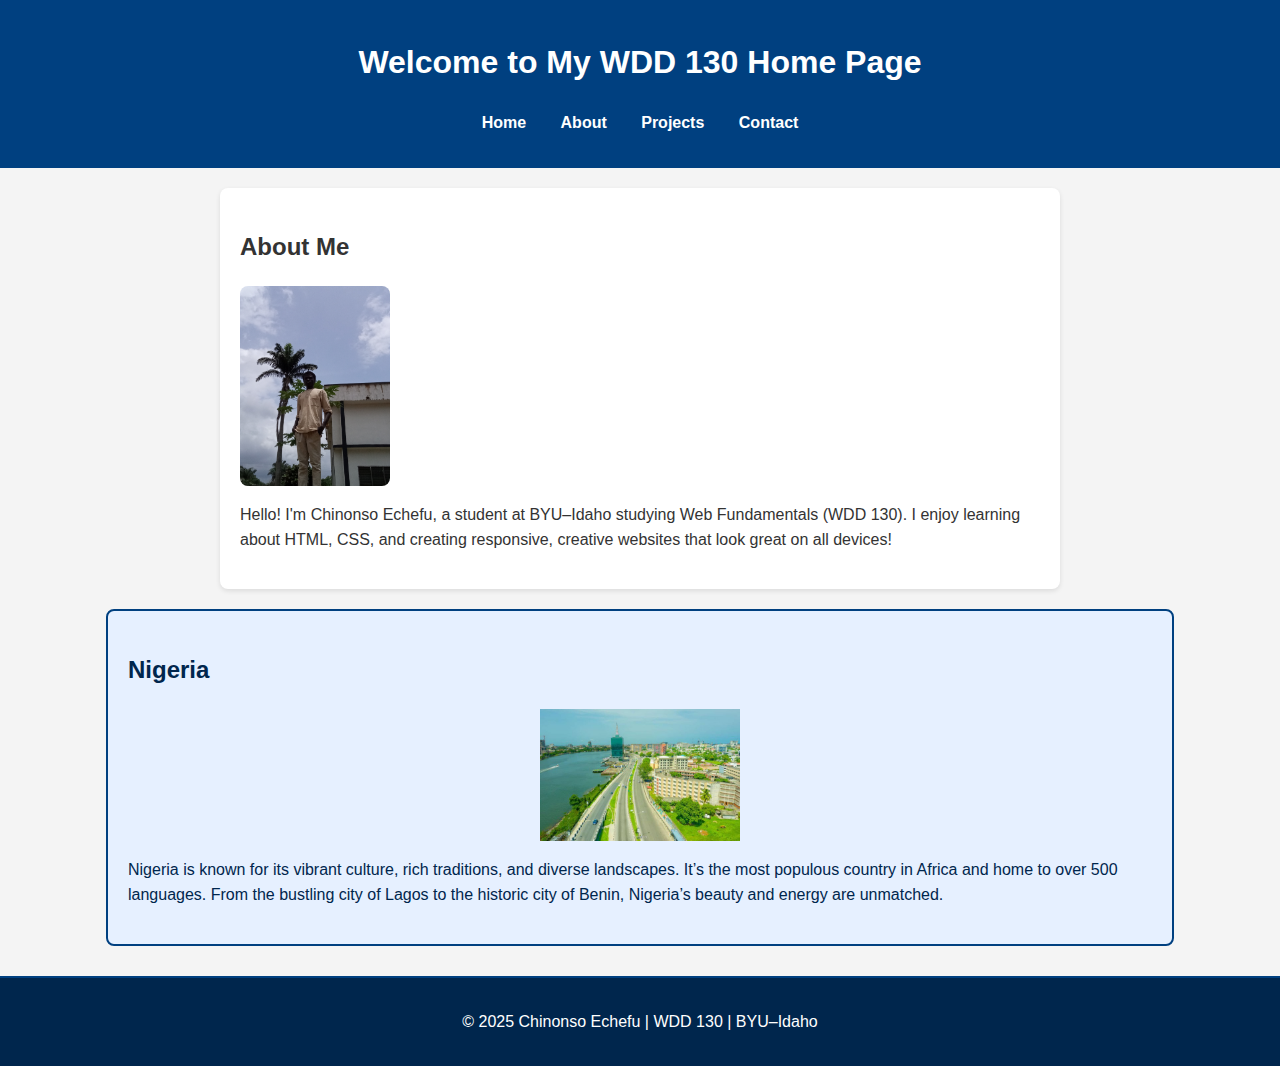
<file: index.html>
<!DOCTYPE html>
<html lang="en">
<head>
  <meta charset="UTF-8">
  <meta name="viewport" content="width=device-width, initial-scale=1.0">
  <title>Chinonso Echefu |WDD 130</title>
 
  <!-- Meta Tags -->
  <meta name="description" content="Chinonso Echefu | WDD130 Web Fundamentals home page showcasing web development learning progress and projects.">
  <meta name="author" content="Chinonso Echefu">

  <!-- External CSS -->
  <link rel="stylesheet" href="./style.css">
</head>
<body>
  <header>
    <h1>Welcome to My WDD 130 Home Page</h1>
    <nav>
      <ul>
        <li><a href="#">Home</a></li>
        <li><a href="./wrr/about.html">About</a></li>
        <li><a href="#">Projects</a></li>
        <li><a href="#">Contact</a></li>
      </ul>
    </nav>
  </header>

  <main>
    <section>
      <h2>About Me</h2>
      <img src="./images/20240812_125626.jpg" alt="Photo of Chinonso Echefu">
      <p>Hello! I'm Chinonso Echefu, a student at BYU–Idaho studying Web Fundamentals (WDD 130). I enjoy learning about HTML, CSS, and creating responsive, creative websites that look great on all devices!</p>
    </section>
  </main>

  <aside>
    <h2>Nigeria</h2>
    <img src="./images/main-qimg-6429cc1eecb902c6ca5cabf924b506e9-lq.jpg" alt="Beautiful view of Nigeria">
    <p>Nigeria is known for its vibrant culture, rich traditions, and diverse landscapes. It’s the most populous country in Africa and home to over 500 languages. From the bustling city of Lagos to the historic city of Benin, Nigeria’s beauty and energy are unmatched.</p>
  </aside>

  <footer>
    <p>&copy; 2025 Chinonso Echefu | WDD 130 | BYU–Idaho</p>
  </footer>
</body>
</html>
</file>
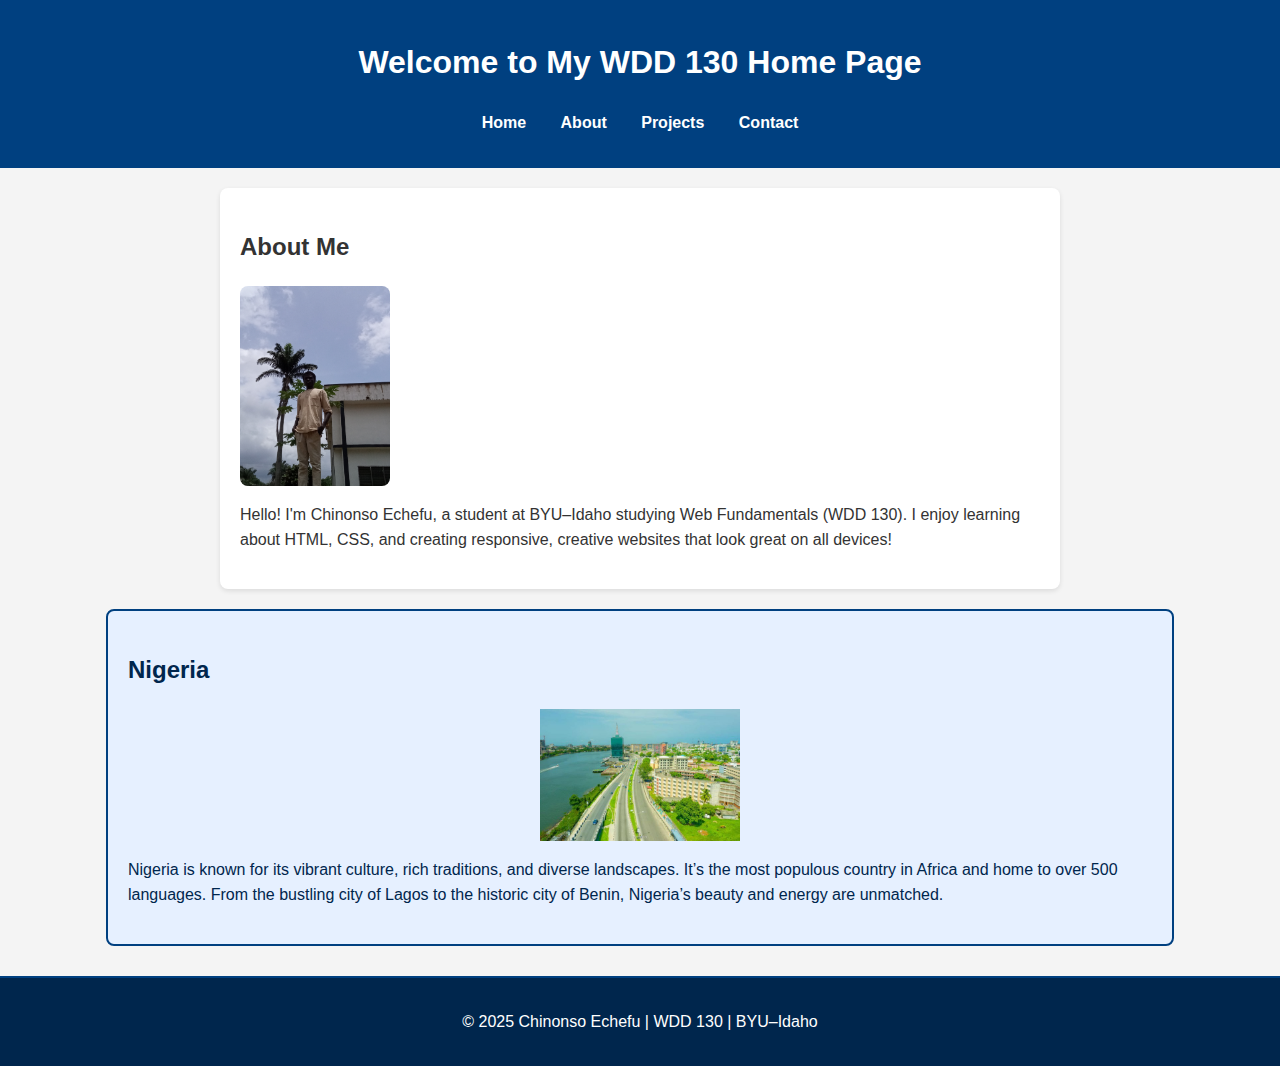
<file: wdd130/index.html>
<!DOCTYPE html>
<html lang="en">
<head>
  <meta charset="UTF-8">
  <meta name="viewport" content="width=device-width, initial-scale=1.0">
  <title>Chinonso Echefu |WDD 130</title>
 
  <!-- Meta Tags -->
  <meta name="description" content="Chinonso Echefu | WDD130 Web Fundamentals home page showcasing web development learning progress and projects.">
  <meta name="author" content="Chinonso Echefu">

  <!-- External CSS -->
  <link rel="stylesheet" href="/wdd130/style.css">
</head>
<body>
  <header>
    <h1>Welcome to My WDD 130 Home Page</h1>
    <nav>
      <ul>
        <li><a href="#">Home</a></li>
        <li><a href="/wdd130/wrr/about.html">About</a></li>
        <li><a href="#">Projects</a></li>
        <li><a href="#">Contact</a></li>
      </ul>
    </nav>
  </header>

  <main>
    <section>
      <h2>About Me</h2>
      <img src="/images/20240812_125626.jpg" alt="Photo of Chinonso Echefu">
      <p>Hello! I'm Chinonso Echefu, a student at BYU–Idaho studying Web Fundamentals (WDD 130). I enjoy learning about HTML, CSS, and creating responsive, creative websites that look great on all devices!</p>
    </section>
  </main>

  <aside>
    <h2>Nigeria</h2>
    <img src="/images/main-qimg-6429cc1eecb902c6ca5cabf924b506e9-lq.jpg" alt="Beautiful view of Nigeria">
    <p>Nigeria is known for its vibrant culture, rich traditions, and diverse landscapes. It’s the most populous country in Africa and home to over 500 languages. From the bustling city of Lagos to the historic city of Benin, Nigeria’s beauty and energy are unmatched.</p>
  </aside>

  <footer>
    <p>&copy; 2025 Chinonso Echefu | WDD 130 | BYU–Idaho</p>
  </footer>
</body>
</html>
</file>
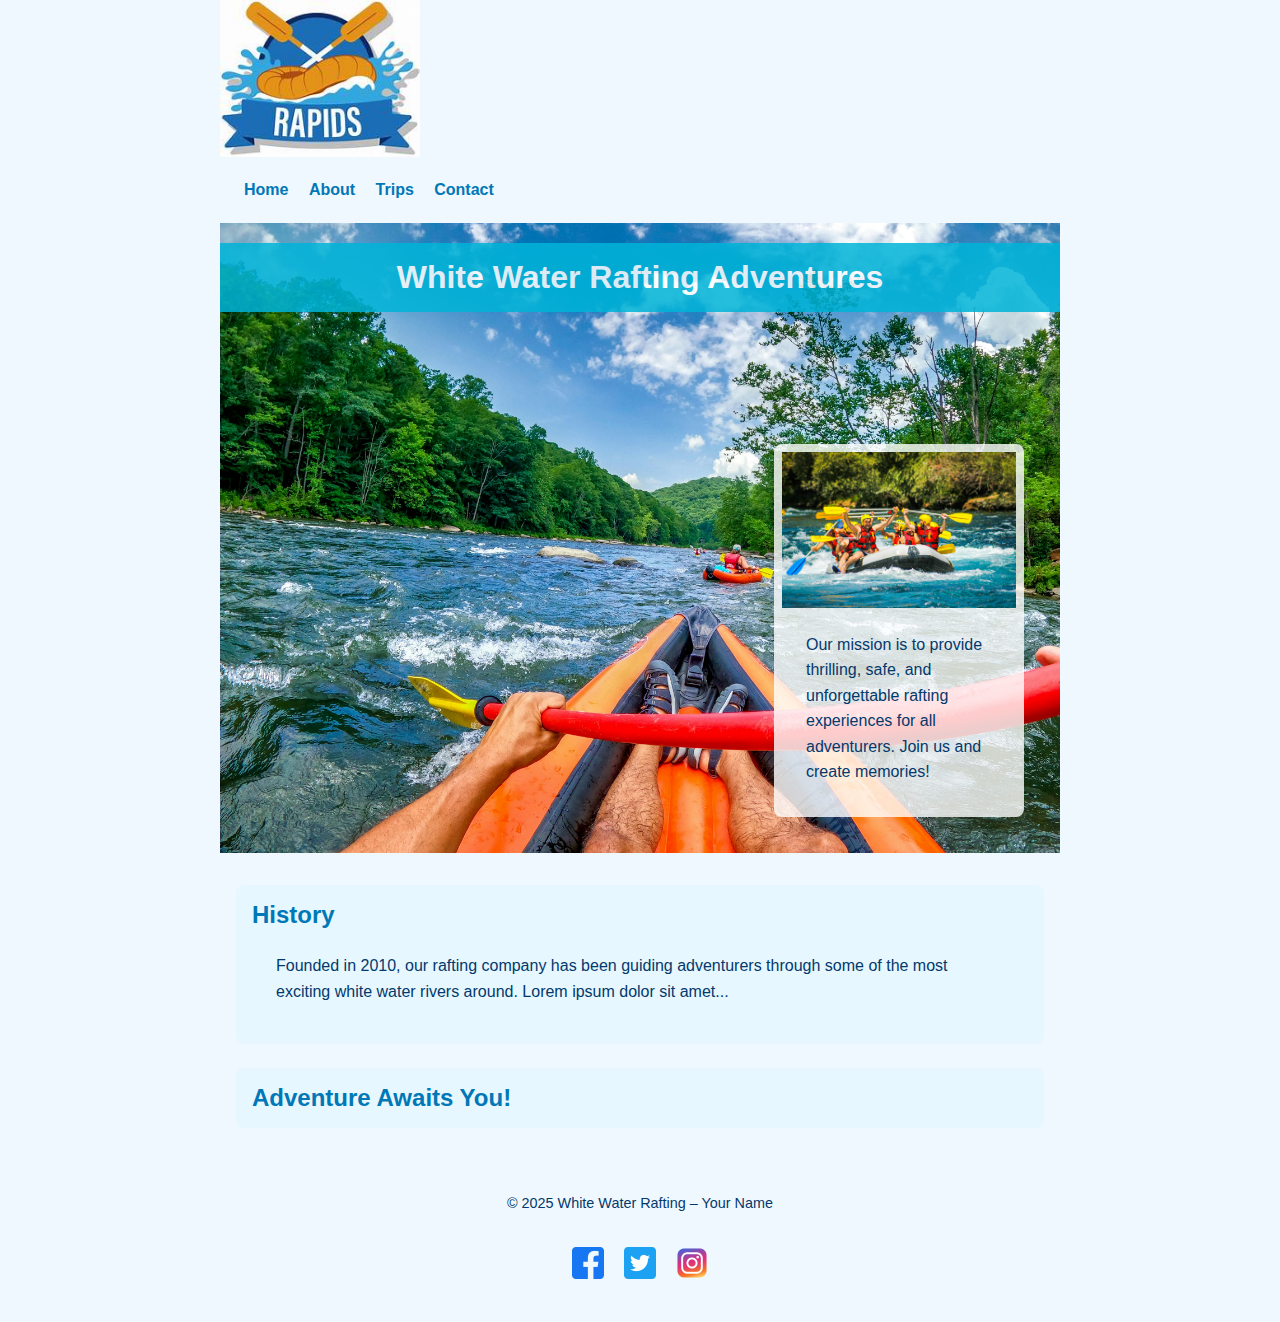
<file: wrr/about.html>
<!DOCTYPE html>
<html lang="en">
<head>
    <meta charset="UTF-8">
    <meta name="viewport" content="width=device-width, initial-scale=1.0">
    <meta name="description" content="White Water Rafting Company About Us page. Learn our history, mission, and adventure offerings.">
    <meta name="author" content="CHINONSO DANIEL ECHEFU">
    <title>White Water Rafting – About Us</title>
    <link rel="stylesheet" href="./rafting.css">
</head>
<body>
    <header>
        <img src="../images/logo.jpeg" alt="WWR Logo">
        <nav>
            <a href="index.html">Home</a>
            <a href="about.html">About</a>
            <a href="trips.html">Trips</a>
            <a href="contact.html">Contact</a>
        </nav>
    </header>

    <main>
        <div class="hero">
            <img src="../images/pexels-be-the-observer-2774093-8837756.jpg" alt="Rafting Adventure">
            <h1>White Water Rafting Adventures</h1>
            <article>
                <img src="../images/pexels-hilmiisilak-11183386.jpg" alt="Happy Client">
                <p>Our mission is to provide thrilling, safe, and unforgettable rafting experiences for all adventurers. Join us and create memories!</p>
            </article>
        </div>

        <section>
            <h2>History</h2>
            <p>Founded in 2010, our rafting company has been guiding adventurers through some of the most exciting white water rivers around. Lorem ipsum dolor sit amet...</p>
        </section>

        <section>
            <h2>Adventure Awaits You!</h2>
            <!-- Images and content will be added in the next assignment -->
        </section>
    </main>

    <footer>
        <p>&copy; 2025 White Water Rafting – Your Name</p>
        <nav class="socialmedia">
            <a href="#"><img src="../images/5841491.png" alt="Facebook"></a>
            <a href="#"><img src="../images/577178g3.png" alt="Twitter"></a>
            <a href="#"><img src="../images/7407418.png" alt="Instagram"></a>
        </nav>
    </footer>
</body>
</html>
</file>
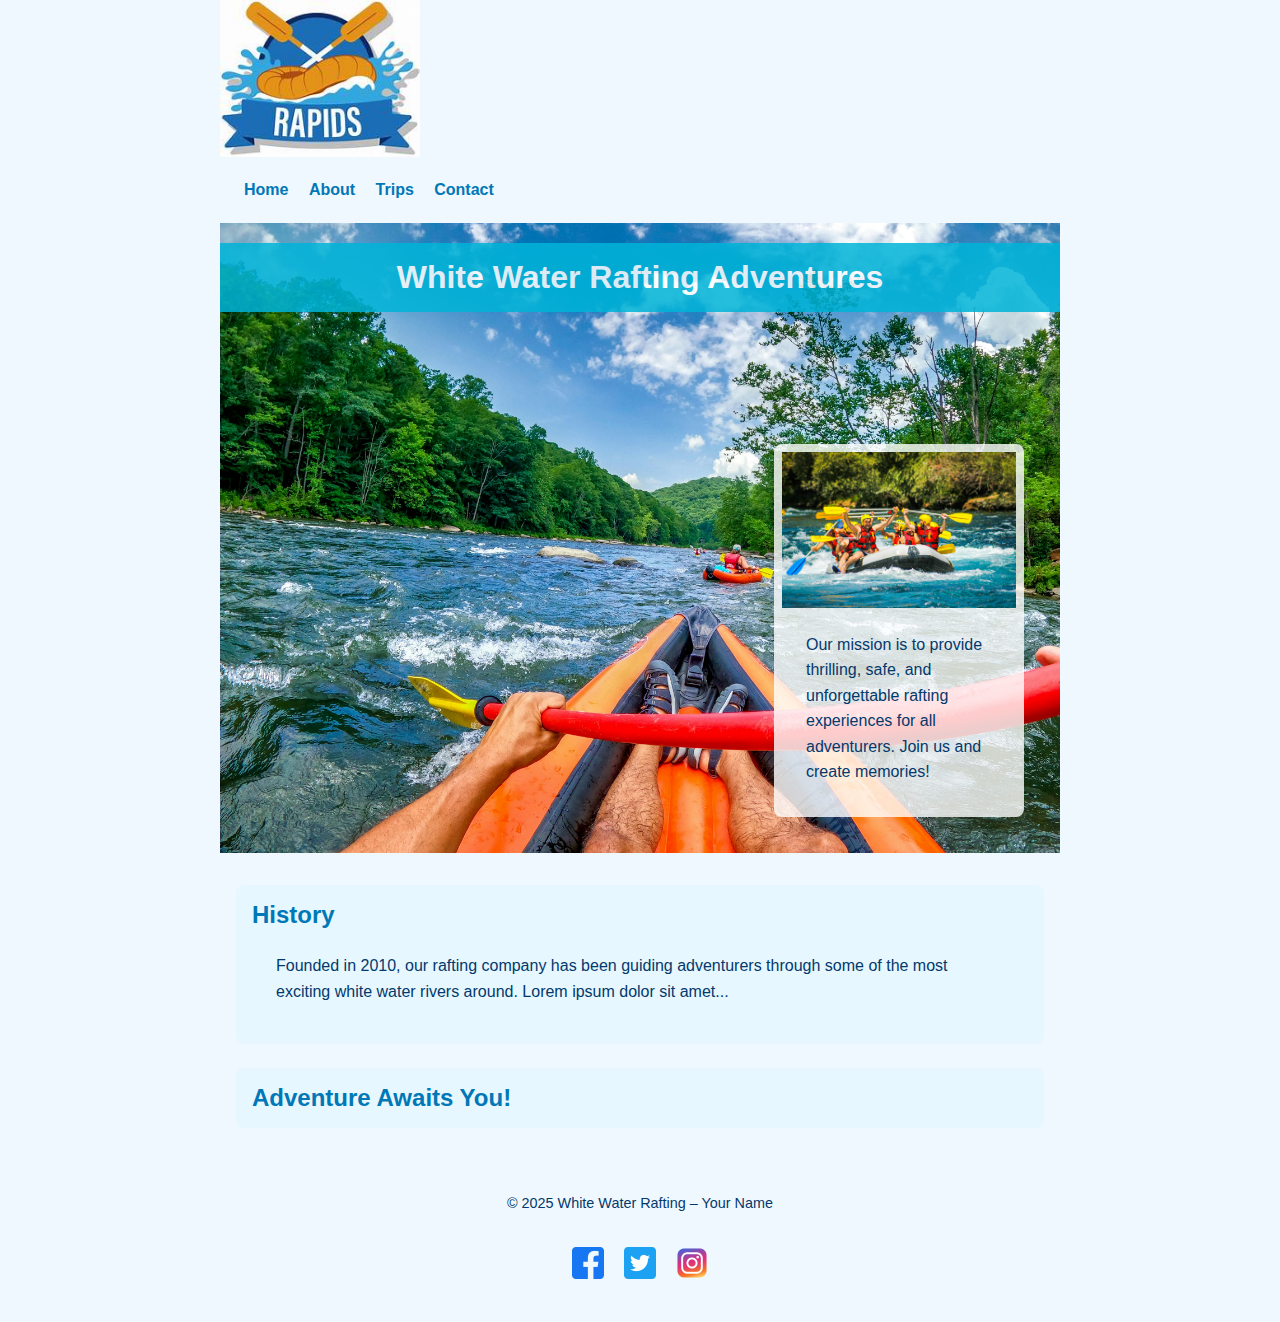
<file: wdd130/wrr/about.html>
<!DOCTYPE html>
<html lang="en">
<head>
    <meta charset="UTF-8">
    <meta name="viewport" content="width=device-width, initial-scale=1.0">
    <meta name="description" content="White Water Rafting Company About Us page. Learn our history, mission, and adventure offerings.">
    <meta name="author" content="CHINONSO DANIEL ECHEFU">
    <title>White Water Rafting – About Us</title>
    <link rel="stylesheet" href="./rafting.css">
</head>
<body>
    <header>
        <img src="/images/logo.jpeg" alt="WWR Logo">
        <nav>
            <a href="index.html">Home</a>
            <a href="about.html">About</a>
            <a href="trips.html">Trips</a>
            <a href="contact.html">Contact</a>
        </nav>
    </header>

    <main>
        <div class="hero">
            <img src="/images/pexels-be-the-observer-2774093-8837756.jpg" alt="Rafting Adventure">
            <h1>White Water Rafting Adventures</h1>
            <article>
                <img src="/images/pexels-hilmiisilak-11183386.jpg" alt="Happy Client">
                <p>Our mission is to provide thrilling, safe, and unforgettable rafting experiences for all adventurers. Join us and create memories!</p>
            </article>
        </div>

        <section>
            <h2>History</h2>
            <p>Founded in 2010, our rafting company has been guiding adventurers through some of the most exciting white water rivers around. Lorem ipsum dolor sit amet...</p>
        </section>

        <section>
            <h2>Adventure Awaits You!</h2>
            <!-- Images and content will be added in the next assignment -->
        </section>
    </main>

    <footer>
        <p>&copy; 2025 White Water Rafting – Your Name</p>
        <nav class="socialmedia">
            <a href="#"><img src="/images/5841491.png" alt="Facebook"></a>
            <a href="#"><img src="/images/577178g3.png" alt="Twitter"></a>
            <a href="#"><img src="/images/7407418.png" alt="Instagram"></a>
        </nav>
    </footer>
</body>
</html>
</file>
<file: style.css>
/* General Page Styling */
body {
  font-family: Arial, Helvetica, sans-serif;
  line-height: 1.6;
  margin: 0;
  padding: 0;
  background-color: #f4f4f4;
  color: #333;
}

header {
  background-color: #004080;
  color: white;
  text-align: center;
  padding: 1rem 0;
}

header nav ul {
  list-style: none;
  padding: 0;
}

header nav ul li {
  display: inline;
  margin: 0 15px;
}

header nav a {
  color: white;
  text-decoration: none;
  font-weight: bold;
}

main {
  max-width: 800px;
  margin: 20px auto;
  background-color: white;
  padding: 20px;
  border-radius: 8px;
  box-shadow: 0 2px 5px rgba(0,0,0,0.1);
}

main img {
  width: 150px;
  height: auto;
  border-radius: 8px;
  display: block;
  margin: 10px 0;
}

/* Aside Section */
aside {
  width: 80%;
  margin: 20px auto;
  border: 2px solid #004080;
  padding: 20px;
  background-color: #e6f0ff;
  color: #00264d;
  border-radius: 8px;
}

aside img {
  width: 200px;
  height: auto;
  display: block;
  margin: 10px auto;
}

/* Paragraphs */
p {
  padding: 0;
}

/* Footer */
footer {
  margin-top: 30px;
  border-top: 2px solid #004080;
  text-align: center;
  padding: 15px;
  background-color: #00264d;
  color: white;
}
</file>
<file: wdd130/style.css>
/* General Page Styling */
body {
  font-family: Arial, Helvetica, sans-serif;
  line-height: 1.6;
  margin: 0;
  padding: 0;
  background-color: #f4f4f4;
  color: #333;
}

header {
  background-color: #004080;
  color: white;
  text-align: center;
  padding: 1rem 0;
}

header nav ul {
  list-style: none;
  padding: 0;
}

header nav ul li {
  display: inline;
  margin: 0 15px;
}

header nav a {
  color: white;
  text-decoration: none;
  font-weight: bold;
}

main {
  max-width: 800px;
  margin: 20px auto;
  background-color: white;
  padding: 20px;
  border-radius: 8px;
  box-shadow: 0 2px 5px rgba(0,0,0,0.1);
}

main img {
  width: 150px;
  height: auto;
  border-radius: 8px;
  display: block;
  margin: 10px 0;
}

/* Aside Section */
aside {
  width: 80%;
  margin: 20px auto;
  border: 2px solid #004080;
  padding: 20px;
  background-color: #e6f0ff;
  color: #00264d;
  border-radius: 8px;
}

aside img {
  width: 200px;
  height: auto;
  display: block;
  margin: 10px auto;
}

/* Paragraphs */
p {
  padding: 0;
}

/* Footer */
footer {
  margin-top: 30px;
  border-top: 2px solid #004080;
  text-align: center;
  padding: 15px;
  background-color: #00264d;
  color: white;
}
</file>
<file: wrr/rafting.css>
/* ============================= */
/*        CSS Variables          */
/* ============================= */
:root {
    --primary-color: #0077b6;   /* headings, main accents */
    --accent1-color: #00b4d8;   /* overlay and highlights */
    --body-font: 'Arial', sans-serif;
    --heading-font: 'Verdana', sans-serif;
}

/* ============================= */
/*        Global Reset           */
/* ============================= */
* {
    margin: 0;
    padding: 0;
    box-sizing: border-box;
}

/* ============================= */
/*        Body & Layout          */
/* ============================= */
body {
    font-family: var(--body-font);
    color: var(--accent1-color);
    background-color: #f0f8ff; /* light background for readability */
}

header, main, footer {
    width: 840px;
    margin: 0 auto;
}

/* ============================= */
/*        Headings               */
/* ============================= */
h1, h2 {
    font-family: var(--heading-font);
    color: var(--primary-color);
}

/* ============================= */
/*        Spacing for Elements   */
/* ============================= */
nav, p, section, article {
    margin: 16px;
    padding: 8px;
}

/* ============================= */
/*        Header & Navigation    */
/* ============================= */
header img {
    max-width: 200px;
    display: block;
    margin-bottom: 10px;
}

header nav a {
    margin-right: 16px;
    text-decoration: none;
    color: var(--primary-color);
    font-weight: bold;
}

/* ============================= */
/*        Footer & Social Media  */
/* ============================= */
footer {
    text-align: center;
    padding: 16px 0;
    font-size: 0.9rem;
}

.socialmedia a {
    text-decoration: none;
    margin: 0 8px;
}

.socialmedia img {
    width: 32px;
    height: 32px;
}

/* ============================= */
/*        Hero Section           */
/* ============================= */
.hero {
    position: relative;
    min-height: 400px;
    overflow: hidden;
    margin-bottom: 32px;
}

.hero img {
    display: block;
    width: 100%;
    height: auto;
}

.hero h1 {
    position: absolute;
    top: 20px;
    left: 0;
    width: 100%;
    padding: 16px;
    text-align: center;
    opacity: 0.85;
    background-color: var(--accent1-color);
    color: #fff;
}

.hero article {
    position: absolute;
    bottom: 20px;
    right: 20px;
    width: 250px;
    padding: 8px;
    background-color: rgba(255, 255, 255, 0.8);
    border-radius: 8px;
}

.hero article img {
    width: 100%;
    height: auto;
    margin-bottom: 8px;
}

/* ============================= */
/*        Sections Styling       */
/* ============================= */
section {
    background-color: #e6f7ff; /* subtle highlight for sections */
    border-radius: 8px;
    padding: 16px;
    margin-bottom: 24px;
}

/* ============================= */
/*        Paragraphs Styling     */
/* ============================= */
p {
    line-height: 1.6;
    color: #03396c; /* slightly darker text for readability */
}

/* ============================= */
/*        Responsive Tweaks      */
/* ============================= */
@media (max-width: 900px) {
    header, main, footer {
        width: 95%;
        margin: 0 auto;
    }

    .hero article {
        position: relative;
        width: 100%;
        bottom: auto;
        right: auto;
        margin-top: 16px;
    }

    .hero h1 {
        font-size: 1.8rem;
    }
}
</file>
<file: wdd130/wrr/rafting.css>
/* ============================= */
/*        CSS Variables          */
/* ============================= */
:root {
    --primary-color: #0077b6;   /* headings, main accents */
    --accent1-color: #00b4d8;   /* overlay and highlights */
    --body-font: 'Arial', sans-serif;
    --heading-font: 'Verdana', sans-serif;
}

/* ============================= */
/*        Global Reset           */
/* ============================= */
* {
    margin: 0;
    padding: 0;
    box-sizing: border-box;
}

/* ============================= */
/*        Body & Layout          */
/* ============================= */
body {
    font-family: var(--body-font);
    color: var(--accent1-color);
    background-color: #f0f8ff; /* light background for readability */
}

header, main, footer {
    width: 840px;
    margin: 0 auto;
}

/* ============================= */
/*        Headings               */
/* ============================= */
h1, h2 {
    font-family: var(--heading-font);
    color: var(--primary-color);
}

/* ============================= */
/*        Spacing for Elements   */
/* ============================= */
nav, p, section, article {
    margin: 16px;
    padding: 8px;
}

/* ============================= */
/*        Header & Navigation    */
/* ============================= */
header img {
    max-width: 200px;
    display: block;
    margin-bottom: 10px;
}

header nav a {
    margin-right: 16px;
    text-decoration: none;
    color: var(--primary-color);
    font-weight: bold;
}

/* ============================= */
/*        Footer & Social Media  */
/* ============================= */
footer {
    text-align: center;
    padding: 16px 0;
    font-size: 0.9rem;
}

.socialmedia a {
    text-decoration: none;
    margin: 0 8px;
}

.socialmedia img {
    width: 32px;
    height: 32px;
}

/* ============================= */
/*        Hero Section           */
/* ============================= */
.hero {
    position: relative;
    min-height: 400px;
    overflow: hidden;
    margin-bottom: 32px;
}

.hero img {
    display: block;
    width: 100%;
    height: auto;
}

.hero h1 {
    position: absolute;
    top: 20px;
    left: 0;
    width: 100%;
    padding: 16px;
    text-align: center;
    opacity: 0.85;
    background-color: var(--accent1-color);
    color: #fff;
}

.hero article {
    position: absolute;
    bottom: 20px;
    right: 20px;
    width: 250px;
    padding: 8px;
    background-color: rgba(255, 255, 255, 0.8);
    border-radius: 8px;
}

.hero article img {
    width: 100%;
    height: auto;
    margin-bottom: 8px;
}

/* ============================= */
/*        Sections Styling       */
/* ============================= */
section {
    background-color: #e6f7ff; /* subtle highlight for sections */
    border-radius: 8px;
    padding: 16px;
    margin-bottom: 24px;
}

/* ============================= */
/*        Paragraphs Styling     */
/* ============================= */
p {
    line-height: 1.6;
    color: #03396c; /* slightly darker text for readability */
}

/* ============================= */
/*        Responsive Tweaks      */
/* ============================= */
@media (max-width: 900px) {
    header, main, footer {
        width: 95%;
        margin: 0 auto;
    }

    .hero article {
        position: relative;
        width: 100%;
        bottom: auto;
        right: auto;
        margin-top: 16px;
    }

    .hero h1 {
        font-size: 1.8rem;
    }
}
</file>
